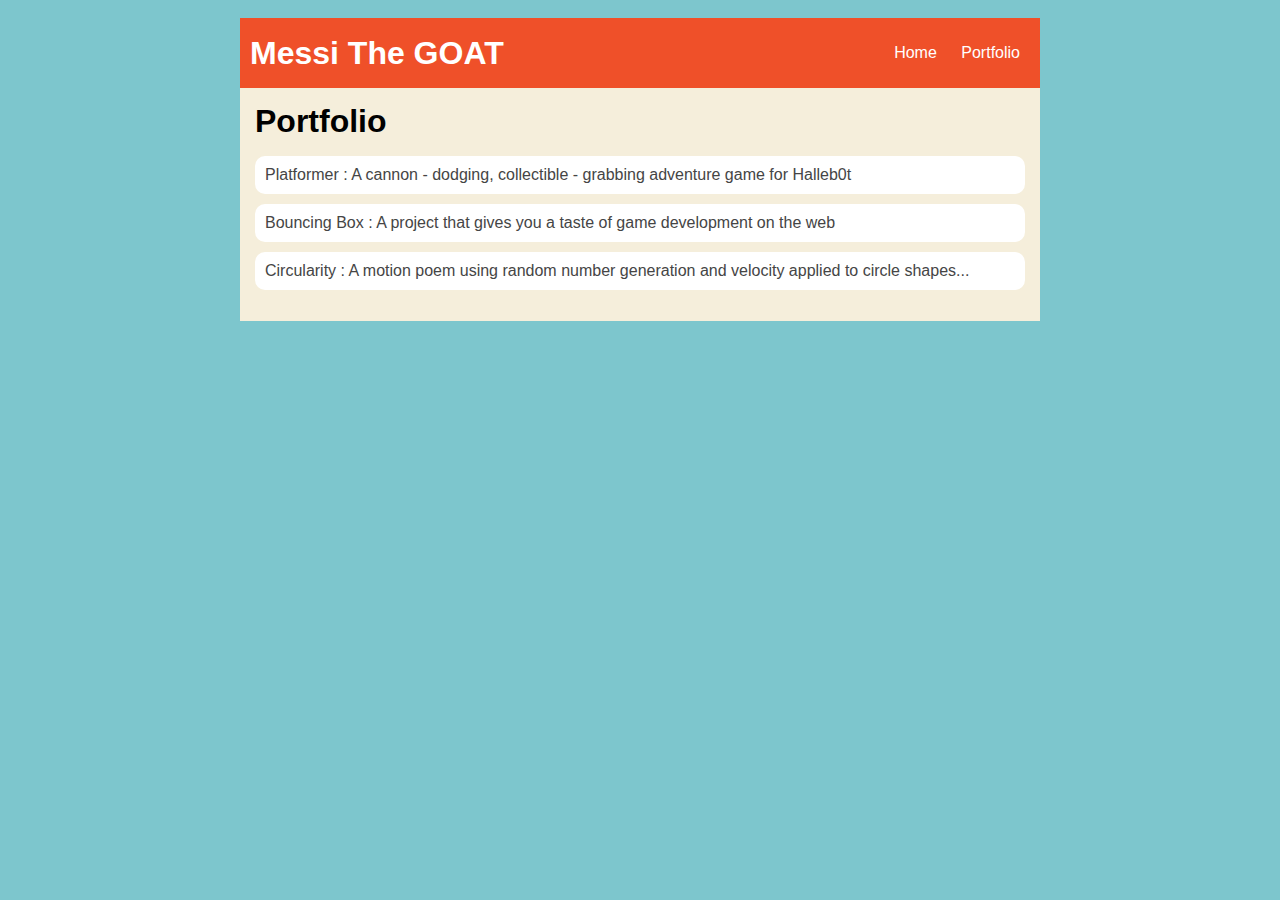
<file: portfolio.html>
<!DOCTYPE HTML>
<html>
    <head>
        <title>Kennys website</title>
        <link rel="stylesheet" href="style.css">
    </head>

    <body>
      <div id="all-contents">
        <nav>
            <h1>Messi The GOAT</h1>
            <ul id="nav-ul">
                <li class="nav-li">
                    <a class="nav-a" href="index.html">Home</a>
                </li>
                <li class="nav-li">
                    <a class="nav-a" href="portfolio.html">Portfolio</a>
                </li>
            </ul>
        </nav>
        <main>
            <div class="content">
                <h1>Portfolio</h1>
                <ul id="portfolio">
                    <li><a href="projects/platformer/">Platformer : A cannon - dodging, collectible - grabbing adventure game for Halleb0t</a></li>
                    <li><a href="projects/bouncing-box/">Bouncing Box : A project that gives you a taste of game development on the web </a></li>
                    <li><a href="projects/circularity/">Circularity : A motion poem using random number generation and velocity applied to circle shapes...</a></li>
                </ul>
            </div>
        </main>
      </div>
    </body>
</html>
</file>
<file: style.css>
body {
    background: rgb(125, 198, 205);
    color: rgb(45, 45, 45);
    padding: 10px;
    font-family: arial;
}
#all-contents {
  max-width: 800px;
    margin: auto;
}

/* navigation menu */
nav {
    background: rgb(239, 80, 41);
   margin: 0 auto;
    display: flex;
    padding: 10px;
}
h1 {
    display: flex;
    align-items: center;
    color: white;
    flex: 1;
    margin: 0;
}
#nav-ul {
    list-style-image: none;
}
.nav-li {
    display: inline-block;
    padding: 0 10px;
}
a {
    text-decoration: none;
    color: #fff;
}

/* main container area beneath menu */
main {
    background: rgb(245, 238, 219);
    display: flex;
}
.sidebar {
    margin-right: 25px;
    padding: 10px;
}
.sidebar-img {
    width: 200px;
}
.content {
    flex: 1;
    padding: 15px;
}

/* portfolio styles */
#interests {
    border: 4px silver ridge;
    padding: 8px;
}
h2, h3 {
    margin: 0px;
}
         /* portfolio styles */
         .content h1 {
            color: black;
        }

        #portfolio {
            list-style-type: none;
            padding-left: 0;
        }

        #portfolio li {
            background: #fff;
            padding: 10px;
            border-radius: 10px;
            margin-bottom: 10px;
        }

        #portfolio li:hover {
            background: #eee;
        }

        #portfolio a {
            text-decoration: none;
            color: #454545;
        }
</file>
